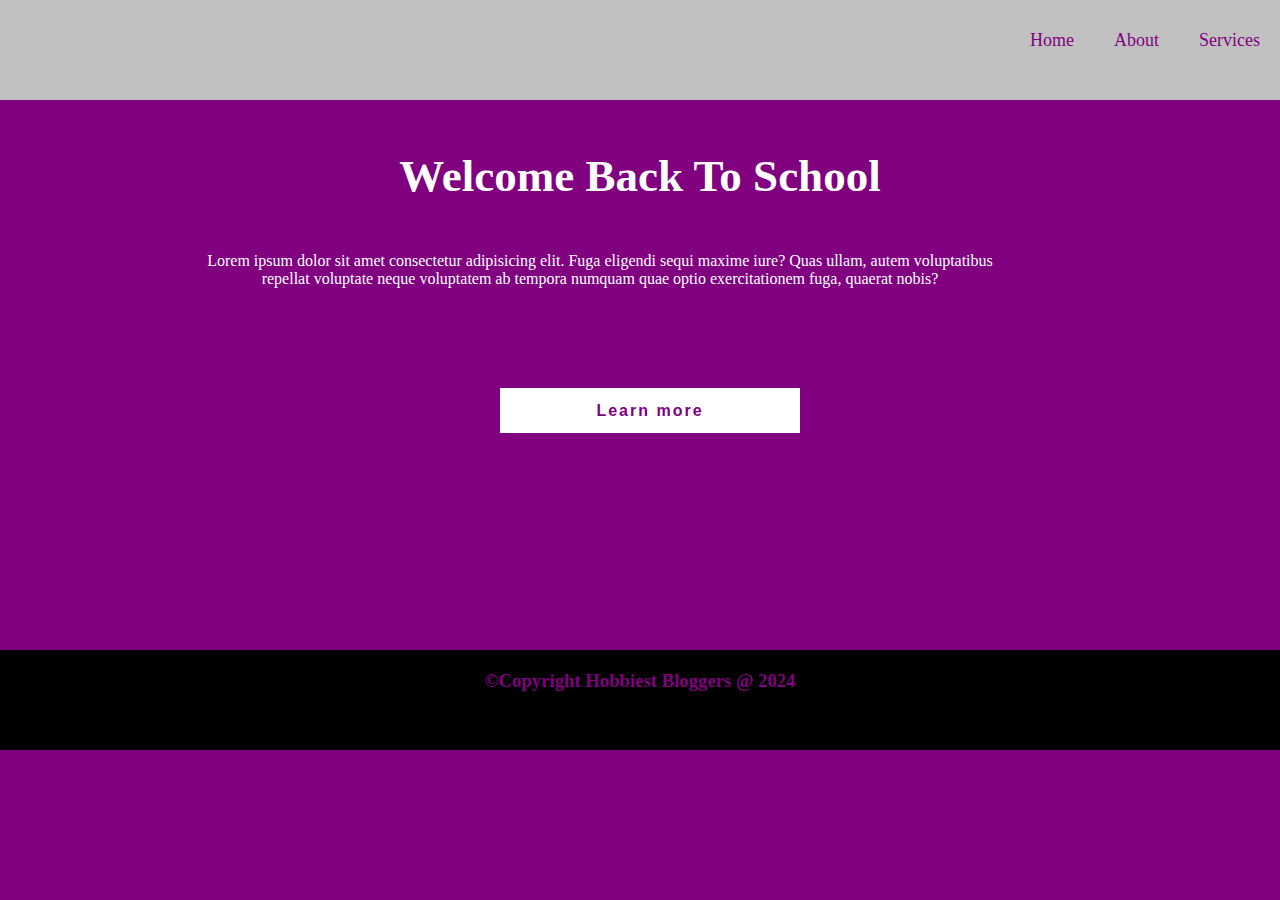
<file: index.html>
<!DOCTYPE html>
<html lang="en">
<head>
    <meta charset="UTF-8">
    <meta name="viewport" content="width=device-width, initial-scale=1.0">
    <title>Home page</title>
    <link rel="stylesheet" href="styles.css"/>
</head>
<body>

    <div class="container">
            <div class="navbar">
                <ul>
                    <li><a href="index.html">Home</a></li>
                    <li><a href="about.html">About</a></li>
                    <li><a href="services.html">Services</a></li>
                </ul>
            </div>


            <div class="main">
                <h2>Welcome Back To School</h2>

                <p>Lorem ipsum dolor sit amet consectetur 
                    adipisicing elit. Fuga eligendi sequi 
                    maxime iure? Quas ullam, autem voluptatibus
                     repellat voluptate neque voluptatem ab tempora numquam quae 
                    optio exercitationem fuga, quaerat nobis?</p>

                    <a href="https://tcisabuja.ng"><button id="btnhome">Learn more</button></a>
            </div>



        <div class="footer">
            <h3>&copy;Copyright Hobbiest Bloggers @ 2024</h3>
        </div>
    </div>
    
</body>
</html>
</file>
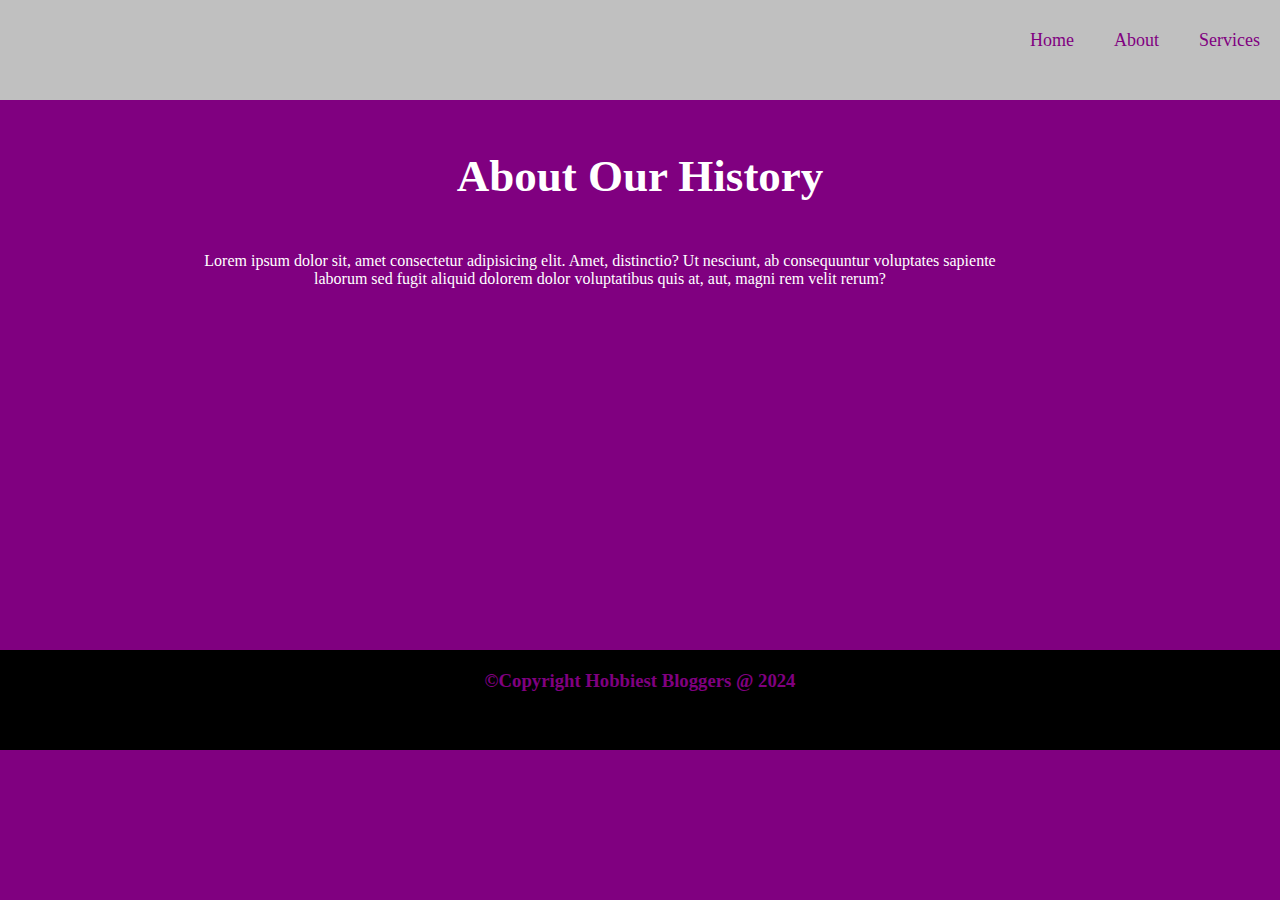
<file: about.html>
<!DOCTYPE html>
<html lang="en">
<head>
    <meta charset="UTF-8">
    <meta name="viewport" content="width=device-width, initial-scale=1.0">
    <title>About page</title>
    <link rel="stylesheet" href="styles.css"/>
</head>
<body>

    <div class="container">
            <div class="navbar">
                <ul>
                    <li><a href="index.html">Home</a></li>
                    <li><a href="about.html">About</a></li>
                    <li><a href="services.html">Services</a></li>
                </ul>
            </div>


            <div class="main">
                <h2>About Our History</h2>
                <p>Lorem ipsum dolor sit, amet consectetur adipisicing elit.
                     Amet, distinctio? Ut nesciunt, ab consequuntur
                      voluptates sapiente laborum sed fugit aliquid dolorem dolor 
                    voluptatibus quis at, aut, magni rem velit rerum?</p>
            </div>



        <div class="footer">
            <h3>&copy;Copyright Hobbiest Bloggers @ 2024</h3>
        </div>
    </div>
    
</body>
</html>
</file>
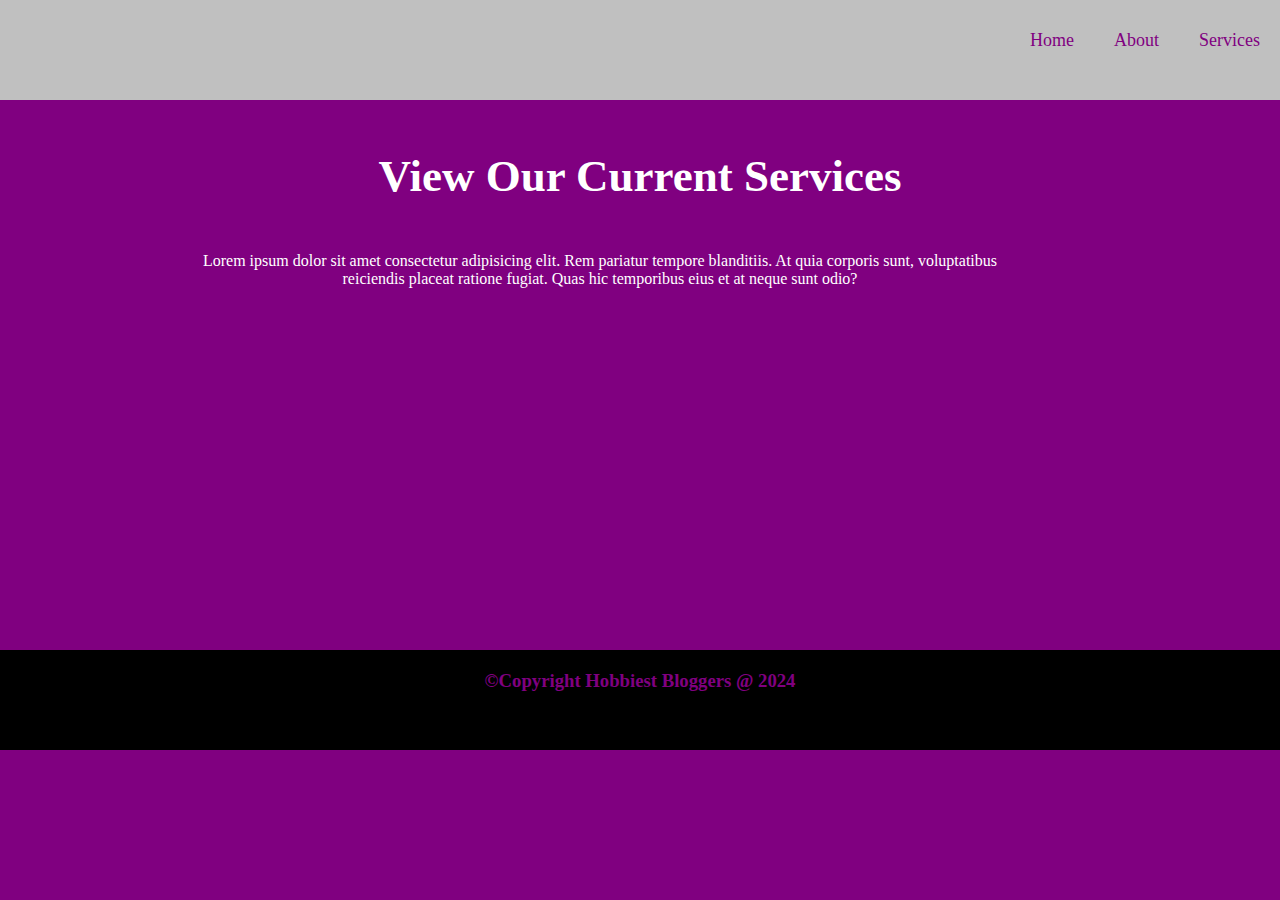
<file: services.html>
<!DOCTYPE html>
<html lang="en">
<head>
    <meta charset="UTF-8">
    <meta name="viewport" content="width=device-width, initial-scale=1.0">
    <title>Home page</title>
    <link rel="stylesheet" href="styles.css"/>
</head>
<body>

    <div class="container">
            <div class="navbar">
                <ul>
                    <li><a href="index.html">Home</a></li>
                    <li><a href="about.html">About</a></li>
                    <li><a href="services.html">Services</a></li>
                </ul>
            </div>


            <div class="main">
                <h2>View Our Current Services</h2>
                <p>Lorem ipsum dolor sit amet consectetur adipisicing elit.
                    Rem pariatur tempore blanditiis. 
                    At quia corporis sunt, voluptatibus reiciendis placeat ratione fugiat. 
                    Quas hic temporibus eius et at neque sunt odio?</p>
            </div>



        <div class="footer">
            <h3>&copy;Copyright Hobbiest Bloggers @ 2024</h3>
        </div>
    </div>
    
</body>
</html>
</file>
<file: styles.css>
*{
    margin:0;
    padding:0;
}

.container{
    min-width: 100%;
    height:100vh;
    background:purple;
    /* overflow-y: hidden; */
    overflow-x: hidden;
}

.navbar{
    min-width:100%;
    height:100px;
    background:silver;
}

ul{
    display:flex;
    justify-content: flex-end;
    position:relative;
    top:30px;
    list-style: none;
}

ul a{
    text-decoration: none;
    color:purple;
    font-size:18px;
    margin:20px;
}

.main{
min-width:100%;
height:500px;
}

#btnhome{
    width:300px;
    height:45px;
    background:white;
    color:purple;
    font-size:16px;
    font-weight: bold;
    letter-spacing: 2px;
    border:none;
    position:relative;
    top:200px;
    left:500px;
    cursor:pointer;
}

p{
    width:800px;
    text-align:center;
    position:relative;
    left:200px;
    top:100px;
    color:white;
}



#btnhome:hover{
    background:purple;
    border:2px solid white;
    color:white;

}

h2{
    text-align:center;
    position:relative;
    top:50px;
    color:white;
    font-size:45px;
}

.footer{
    min-width:100%;
    height:100px;
    background:black;
    position:relative;
    top:50px;
}

.footer h3{
    text-align:center;
    color:purple;
    position:relative;
    top:20px;
}
</file>
